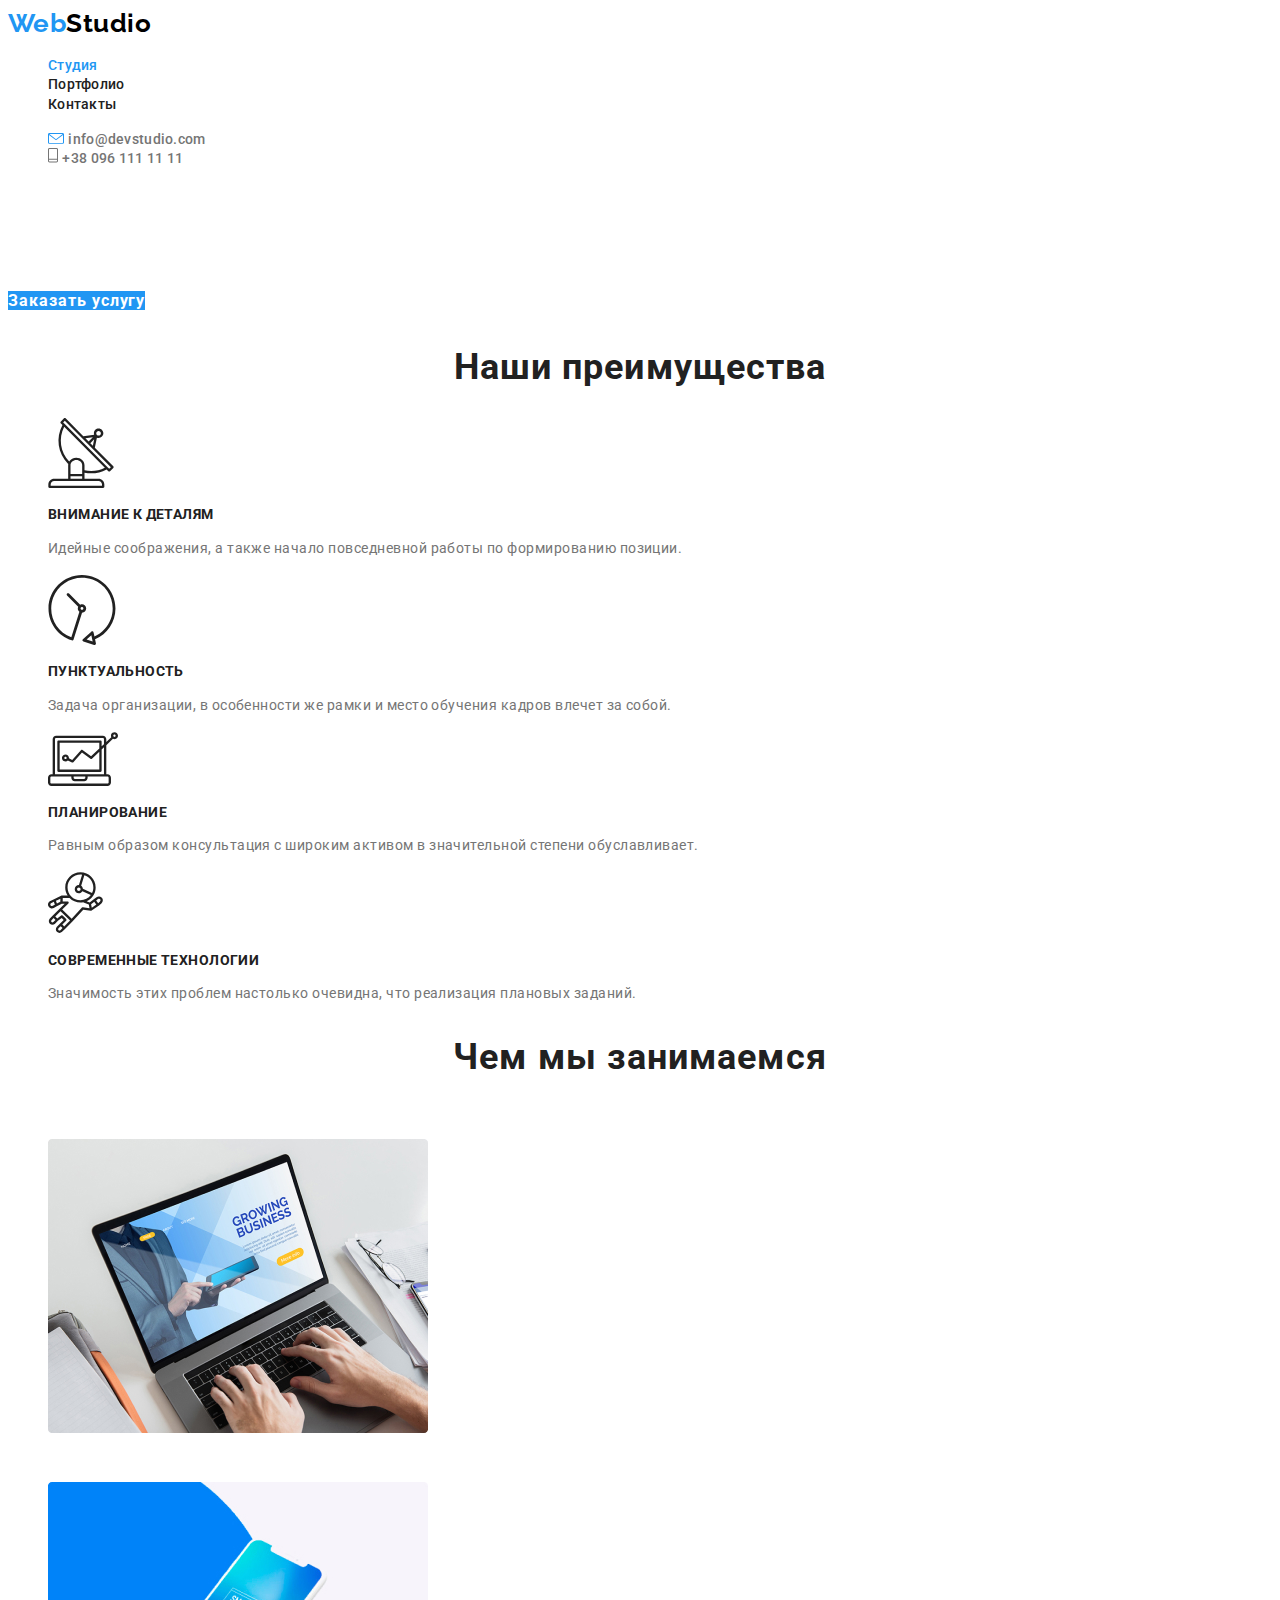
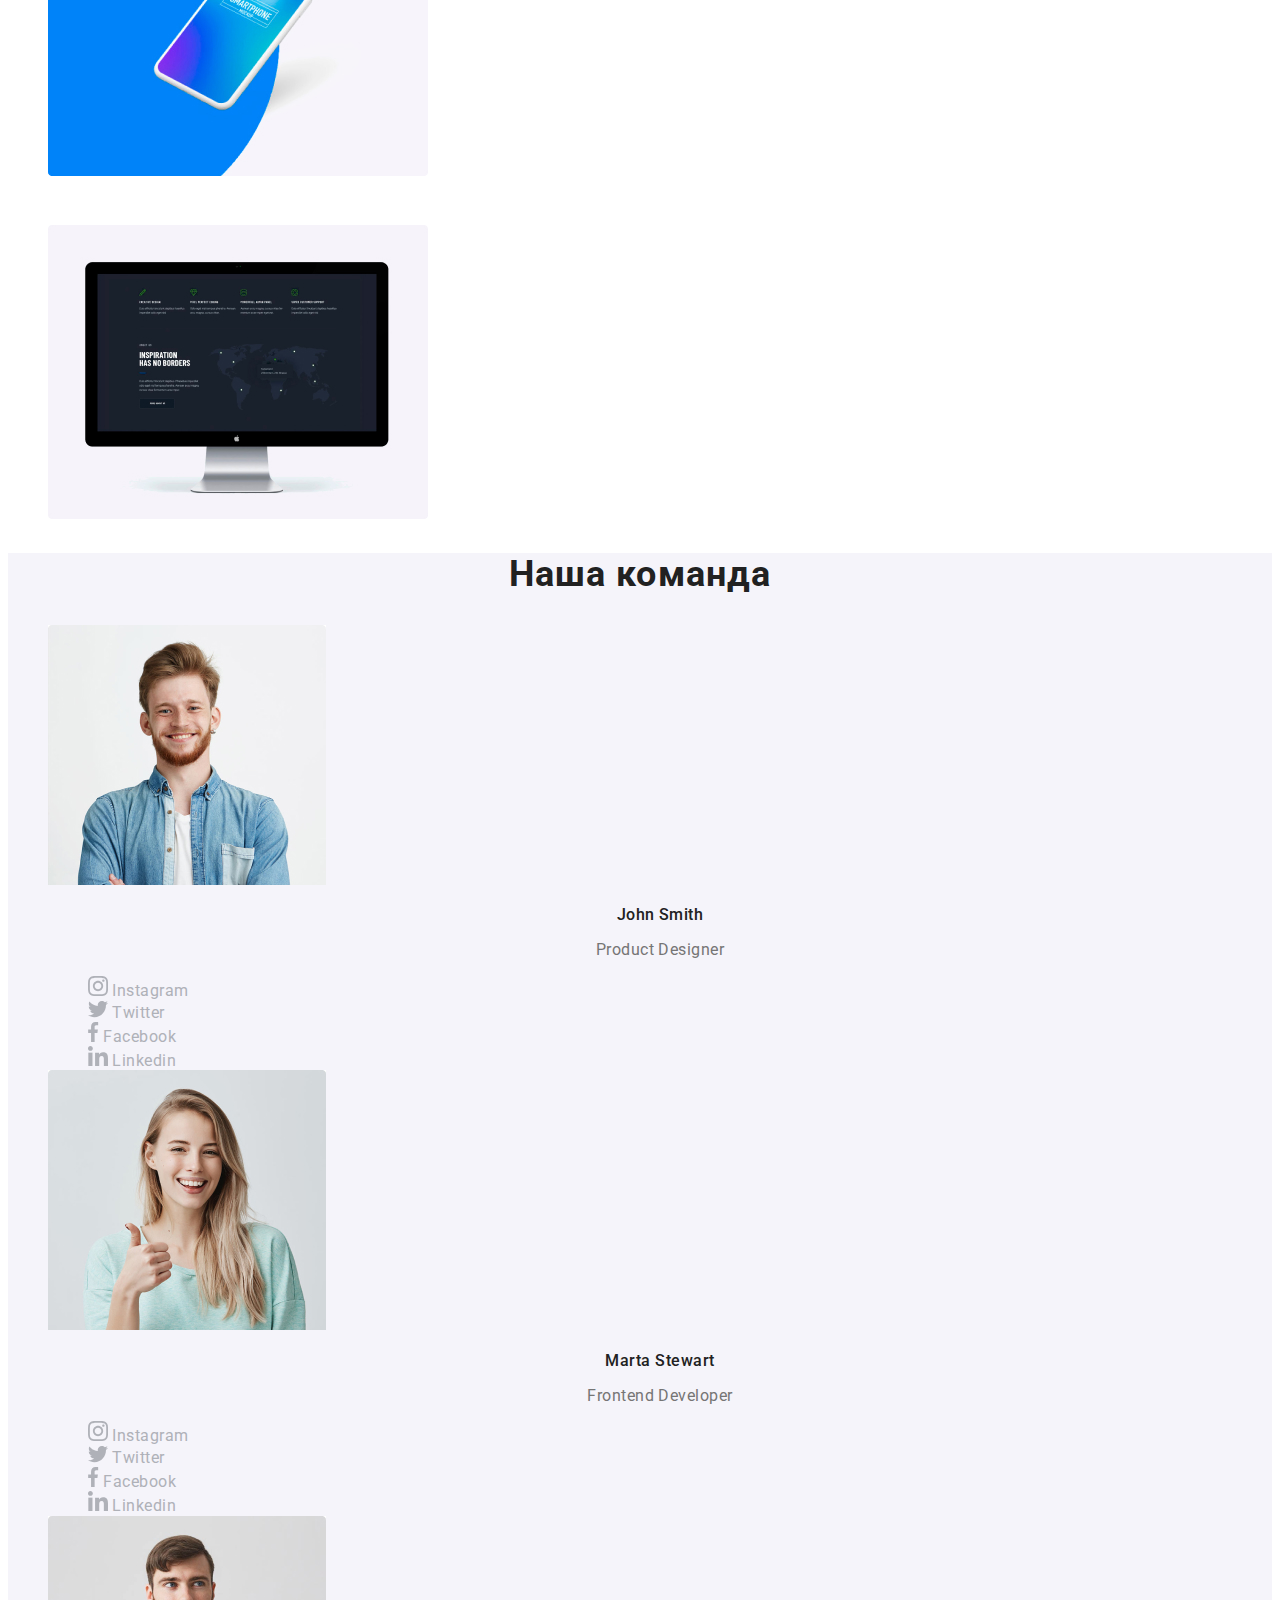
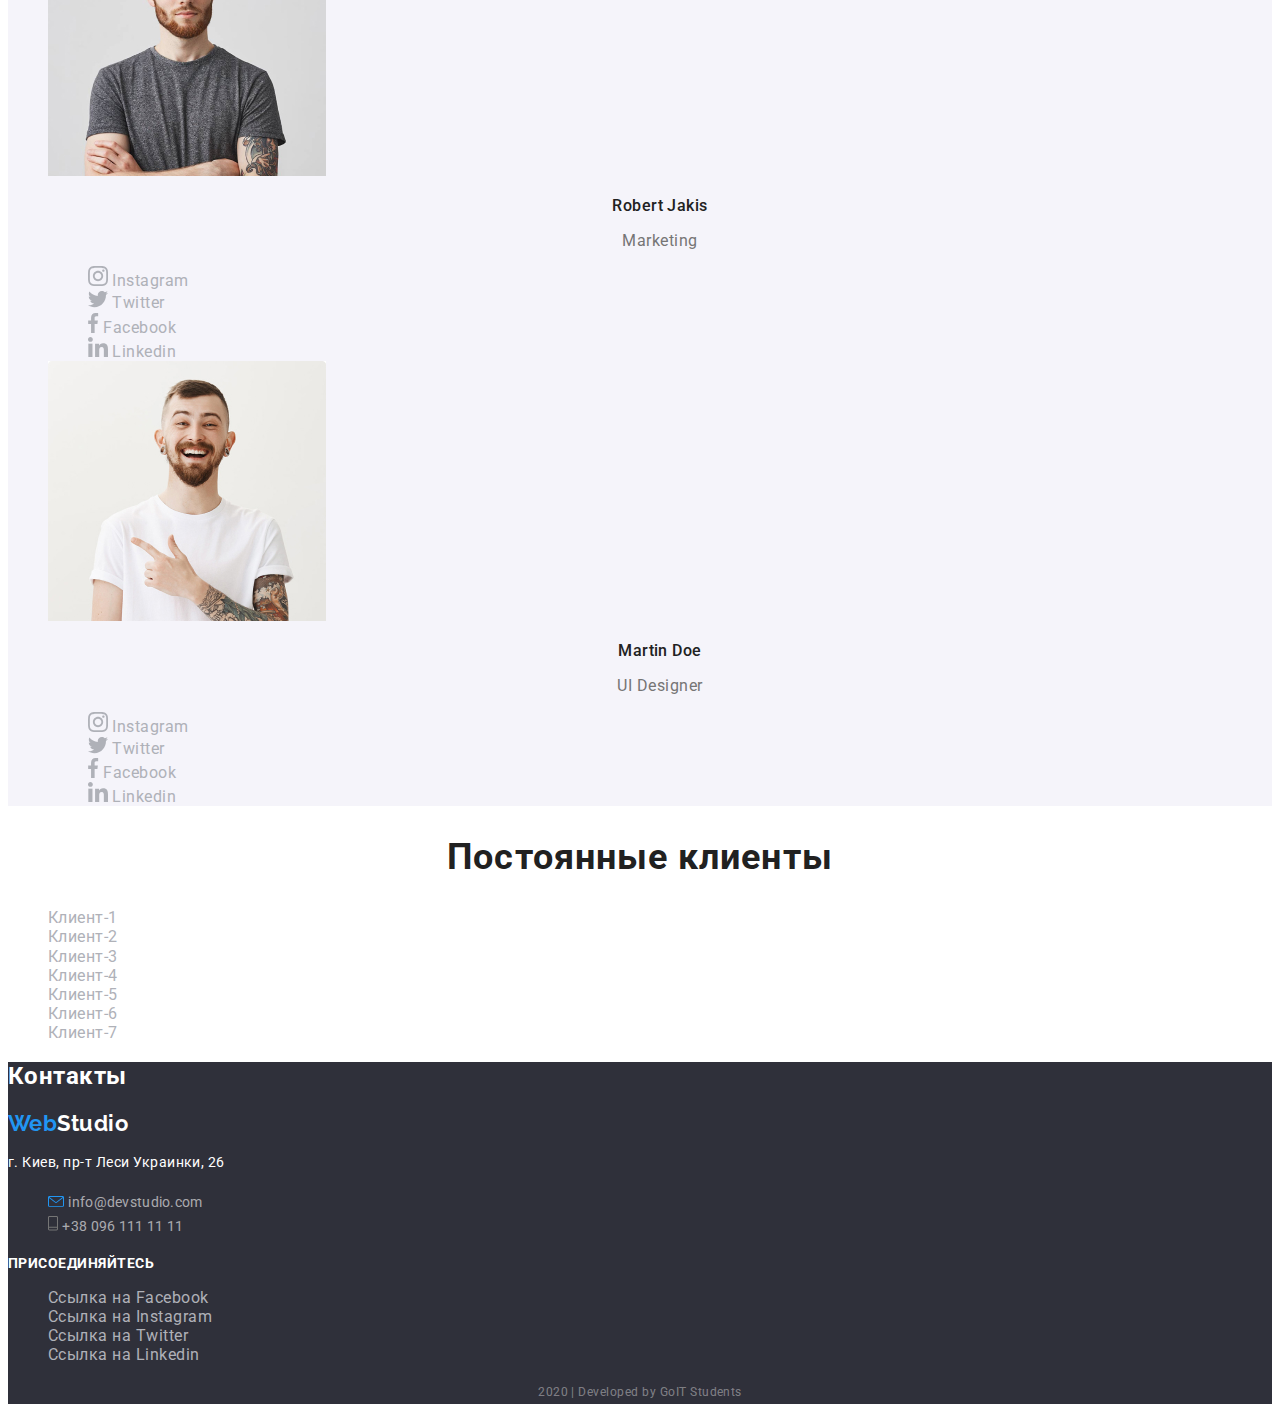
<file: index.html>
<!DOCTYPE html>
<html lang="ru">
  <head>
    <meta charset="UTF-8" />
    <meta name="viewport" content="width=device-width, initial-scale=1.0" />
    <title>Wed Studio</title>
    <link href="https://fonts.googleapis.com/css2?family=Raleway:wght@700&family=Roboto:wght@400;500;700;900&display=swap"
      rel="stylesheet">
    <link rel="stylesheet" href="./css/styles.css" />
  </head>
  <body>
    <header>
      <nav>
        <a href="./index.html" class="logo-header">Web<span class="color">Studio</span></a>

        <ul class="site-nav list">
          <li><a href="" class="link current">Студия</a></li>
          <li><a href="./portfolio.html" class="link">Портфолио</a></li>
          <li><a href="" class="link">Контакты</a></li>
        </ul>
      </nav>

      <address>
        <ul class="address-header list">
          <li>
            <img src="./img/mail.svg" alt="Отправить письмо" />
            <a href="mailto:info@devstudio.com" class="link">info@devstudio.com</a>
          </li>
          <li>
            <img src="./img/tel.svg" alt="Позвонить" />
            <a href="tel:+380961111111" class="link">+38 096 111 11 11</a>
          </li>
        </ul>
      </address>
    </header>

    <main>
<!-- hero -->
      <section class="hero">
        <h1 class="hero-title">эффективные решения для вашего бизнеса</h1>
        <a href="" class="hero-content link button">Заказать услугу</a>
      </section>

<!-- Наши преимущества -->
      <section class="section features">
        <h2 class="section-title">Наши преимущества</h2>
        <ul class="list features-list">
          <li>
            <img src="./img/rectangle/antena.svg" alt="Радар" />
            <h3 class="title">Внимание к деталям</h3>
            <p class="text">
              Идейные соображения, а также начало повседневной работы по
              формированию позиции.
            </p>
          </li>
          <li>
            <img src="./img/rectangle/clock.svg" alt="Часы" />
            <h3 class="title">Пунктуальность</h3>
            <p class="text">
              Задача организации, в особенности же рамки и место обучения кадров
              влечет за собой.
            </p>
          </li>
          <li>
            <img src="./img/rectangle/diagram.svg" alt="Диаграмма" />
            <h3 class="title">Планирование</h3>
            <p class="text">
              Равным образом консультация с широким активом в значительной
              степени обуславливает.
            </p>
          </li>
          <li>
            <img src="./img/rectangle/astronaut.svg" alt="Астронавт" />
            <h3 class="title">Современные технологии</h3>
            <p class="text">
              Значимость этих проблем настолько очевидна, что реализация
              плановых заданий.
            </p>
          </li>
        </ul>
      </section>

<!-- Чем занимаемся -->
      <section class="section works">
        <h2 class="section-title">Чем мы занимаемся</h2>
        <ul class="list works-item">
          <li>
            <h3 class="works-text">Десктопные приложения</h3>
            <img
              src="./img/what-we-do/desktop.jpg"
              alt="Десктопы"
              width="380"
            />
          </li>
          <li>
            <h3 class="works-text">Мобильные приложения</h3>
            <img
              src="./img/what-we-do/mobile.jpg"
              alt="Мобильные устройства"
              width="380"
            />
          </li>
          <li>
            <h3 class="works-text">Дизайнерские решения</h3>
            <img
              src="./img/what-we-do/design.jpg"
              alt="Дизайн"
              width="380"
            />
          </li>
        </ul>
      </section>

<!-- Команда -->
      <section class="section team">
        <h2 class="section-title">Наша команда</h2>
        <ul class="list">
<!-- Джон -->
          <li>
            <img src="./img/team/1.jpg" alt="Джон" width="278px"/>
            <h3 class="team-title">John Smith</h3>
            <p class="team-text">Product Designer</p>
            <ul class="list socials">
              <li>
                <a href="" aria-label="Ссылка на Instagram" class="link">
                  <img src="./img/social-media/instagram.svg" alt="инстаграм" />
                  Instagram
                </a>
              </li>
              <li>
                <a href="" aria-label="Ссылка на Twitter" class="link">
                  <img src="./img/social-media/twitter.svg" alt="твиттер" />
                  Twitter
                </a>
              </li>
              <li>
                <a href="" aria-label="Ссылка на Facebook" class="link">
                  <img src="./img/social-media/fb.svg" alt="фейсбук" />
                  Facebook
                </a>
              </li>
              <li>
                <a href="" aria-label="Ссылка на Linkedin" class="link">
                  <img src="./img/social-media/linkedin.svg" alt="линкедин" />
                  Linkedin
                </a>
              </li>
            </ul>
          </li>
<!-- Марта -->
          <li>
            <img src="./img/team/2.jpg" alt="Марта" width="278px" />
            <h3 class="team-title">Marta Stewart</h3>
            <p class="team-text">Frontend Developer</p>
            <ul class="list socials team-links">
              <li>
                <a href="" aria-label="Ссылка на Instagram" class="link">
                  <img src="./img/social-media/instagram.svg" alt="инстаграм" />
                  Instagram
                </a>
              </li>
              <li>
                <a href="" aria-label="Ссылка на Twitter" class="link">
                  <img src="./img/social-media/twitter.svg" alt="твиттер" />
                  Twitter
                </a>
              </li>
              <li>
                <a href="" aria-label="Ссылка на Facebook" class="link">
                  <img src="./img/social-media/fb.svg" alt="фейсбук" />
                  Facebook
                </a>
              </li>
              <li>
                <a href="" aria-label="Ссылка на Linkedin" class="link">
                  <img src="./img/social-media/linkedin.svg" alt="линкедин" />
                  Linkedin
                </a>
              </li>
            </ul>
            </li>
<!-- Роберт -->
          <li>
            <img src="./img/team/3.jpg" alt="Роберт" width="278px"/>
            <h3 class="team-title">Robert Jakis</h3>
            <p class="team-text">Marketing</p>
            <ul class="list socials team-links">
              <li>
                <a href="" aria-label="Ссылка на Instagram" class="link">
                  <img src="./img/social-media/instagram.svg" alt="инстаграм" />
                  Instagram
                </a>
              </li>
              <li>
                <a href="" aria-label="Ссылка на Twitter" class="link">
                  <img src="./img/social-media/twitter.svg" alt="твиттер" />
                Twitter
               </a>
              </li>
              <li>
                <a href="" aria-label="Ссылка на Facebook" class="link">
                  <img src="./img/social-media/fb.svg" alt="фейсбук" />
                  Facebook
                </a>
              </li>
              <li>
                <a href="" aria-label="Ссылка на Linkedin" class="link">
                  <img src="./img/social-media/linkedin.svg" alt="линкедин" />
                  Linkedin
                </a>
              </li>
            </ul>
          </li>
<!-- Мартин -->
          <li>
            <img src="./img/team/4.jpg" alt="Мартин" width="278px"/>
            <h3 class="team-title">Martin Doe</h3>
            <p class="team-text">UI Designer</p>
            <ul class="list socials team-links">
              <li>
                <a href="" aria-label="Ссылка на Instagram" class="link">
                  <img src="./img/social-media/instagram.svg" alt="инстаграм" />
                Instagram
                </a>
              </li>
              <li>
                <a href="" aria-label="Ссылка на Twitter" class="link">
                  <img src="./img/social-media/twitter.svg" alt="твиттер" />
                Twitter
                </a>
                
              </li>
              <li>
                <a href="" aria-label="Ссылка на Facebook" class="link">
                  <img src="./img/social-media/fb.svg" alt="фейсбук" />
                  Facebook
                </a>
              </li>
              <li>
                <a href="" aria-label="Ссылка на Linkedin" class="link">
                  <img src="./img/social-media/linkedin.svg" alt="линкедин" />
                  Linkedin
                </a>
              </li>
            </ul>
          </li>
        </ul>
      </section>

<!-- Клиенты -->
      <section class="section clients">
        <h2 class="section-title">Постоянные клиенты</h2>
        <ul class="list clients-item">
          <li><a href="" aria-label="Клиент-1" class="link">Клиент-1</a></li>
          <li><a href="" aria-label="Клиент-2" class="link">Клиент-2</a></li>
          <li><a href="" aria-label="Клиент-3" class="link">Клиент-3</a></li>
          <li><a href="" aria-label="Клиент-4" class="link">Клиент-4</a></li>
          <li><a href="" aria-label="Клиент-5" class="link">Клиент-5</a></li>
          <li><a href="" aria-label="Клиент-6" class="link">Клиент-6</a></li>
          <li><a href="" aria-label="Клиент-7" class="link">Клиент-7</a></li>
        </ul>
      </section>
    </main>

<!-- Подвал -->
    <footer class="footer">
      <!-- Контакты -->
      <section>
        <h2>Контакты</h2>
        <a href="./index.html" class="logo-footer">Web<span class="color">Studio</span></a>

        <address>
          <p class="text">г. Киев, пр-т Леси Украинки, 26</p>
          <ul class="list address-footer">
            <li>
              <img src="./img/mail.svg" alt="Отправить письмо" />
              <a href="mailto:info@devstudio.com" class="link">info@devstudio.com</a>
            </li>
            <li>
              <img src="./img/tel.svg" alt="Позвонить" />
              <a href="tel:+380961111111" class="link">+38 096 111 11 11</a>
            </li>
          </ul>
        </address>
      </section>

<!-- Социальные медиа -->
      <section class="socials">
        <h2 class="socials-title">присоединяйтесь</h2>
      <ul class="list">
        <li><a href="" aria-label="Ссылка на Facebook" class="link">Ссылка на Facebook</a></li>
        <li><a href="" aria-label="Ссылка на Instagram" class="link">Ссылка на Instagram</a></li>
        <li><a href="" aria-label="Ссылка на Twitter" class="link">Ссылка на Twitter</a></li>
        <li><a href="" aria-label="Ссылка на Linkedin" class="link">Ссылка на Linkedin</a></li>
      </ul>
      </section>
      <p class="copy">2020 | Developed by GoIT Students</p>
    </footer>
  </body>
</html>
</file>
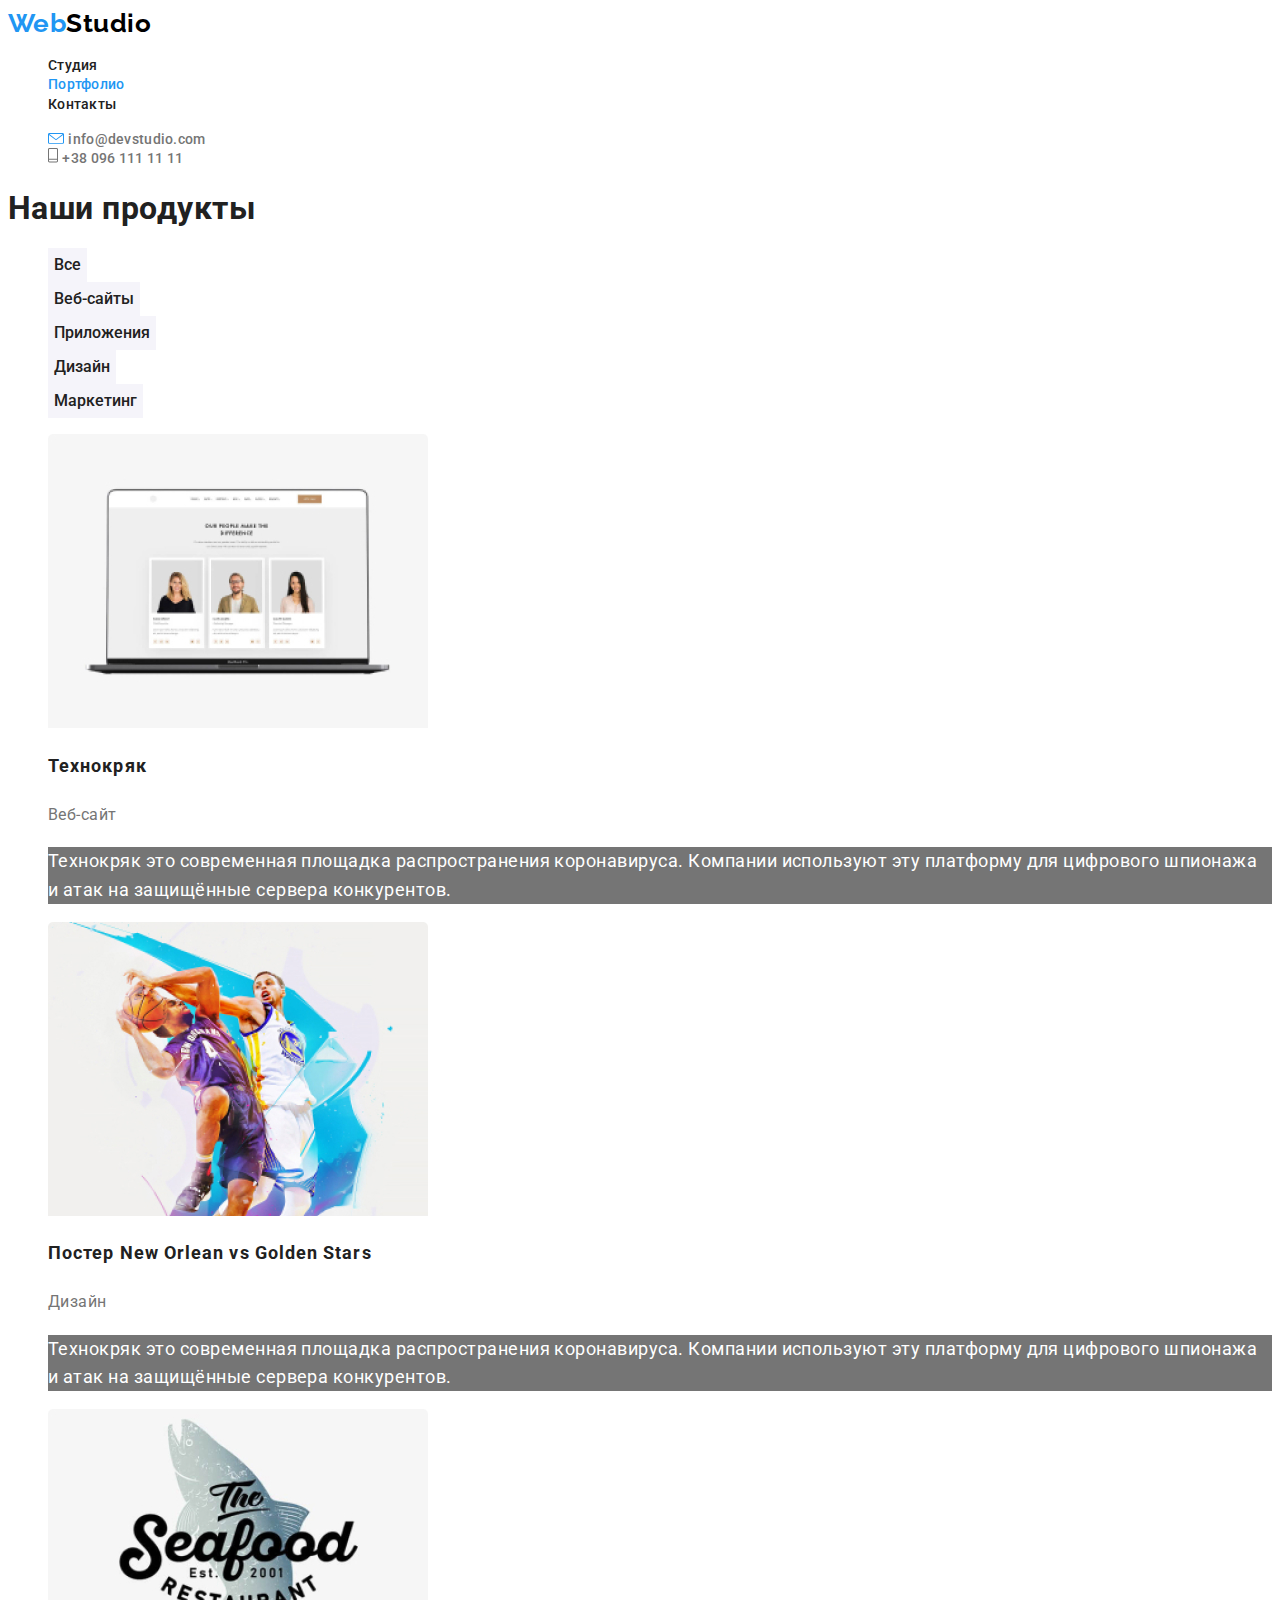
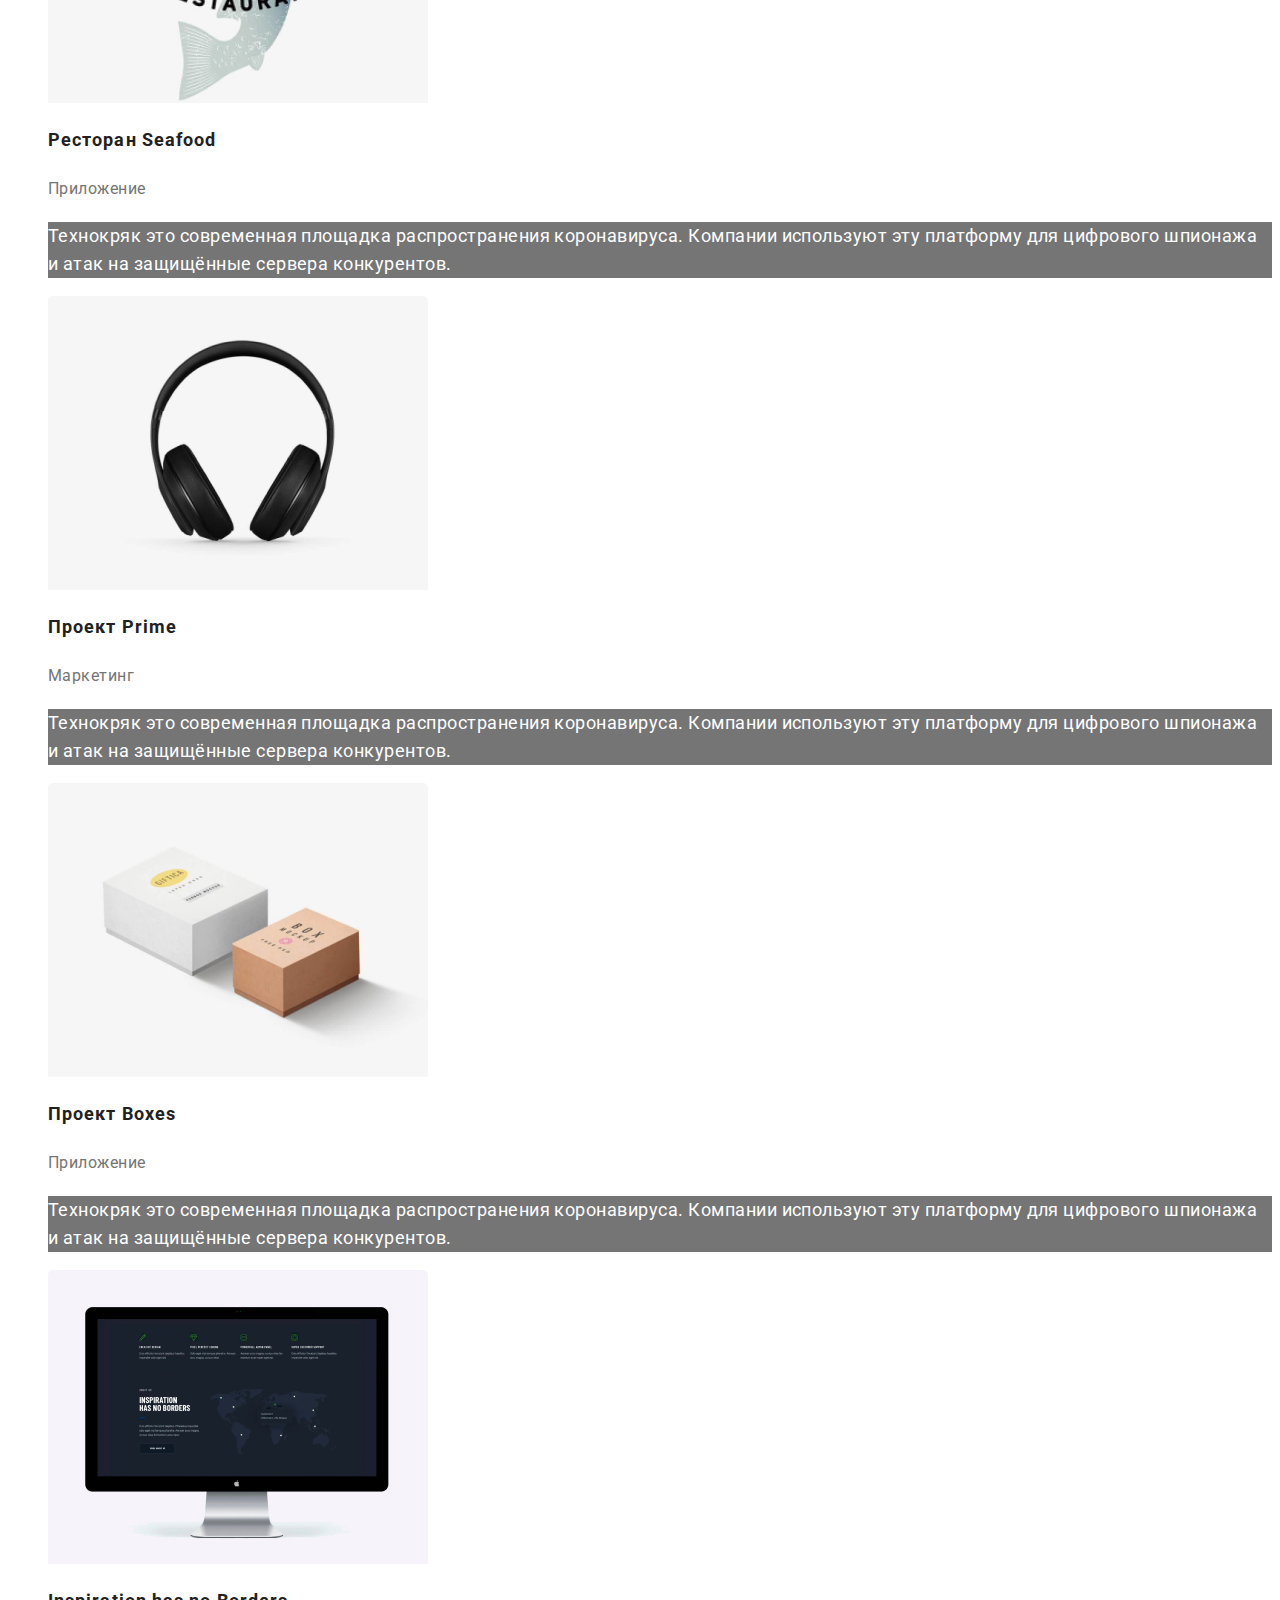
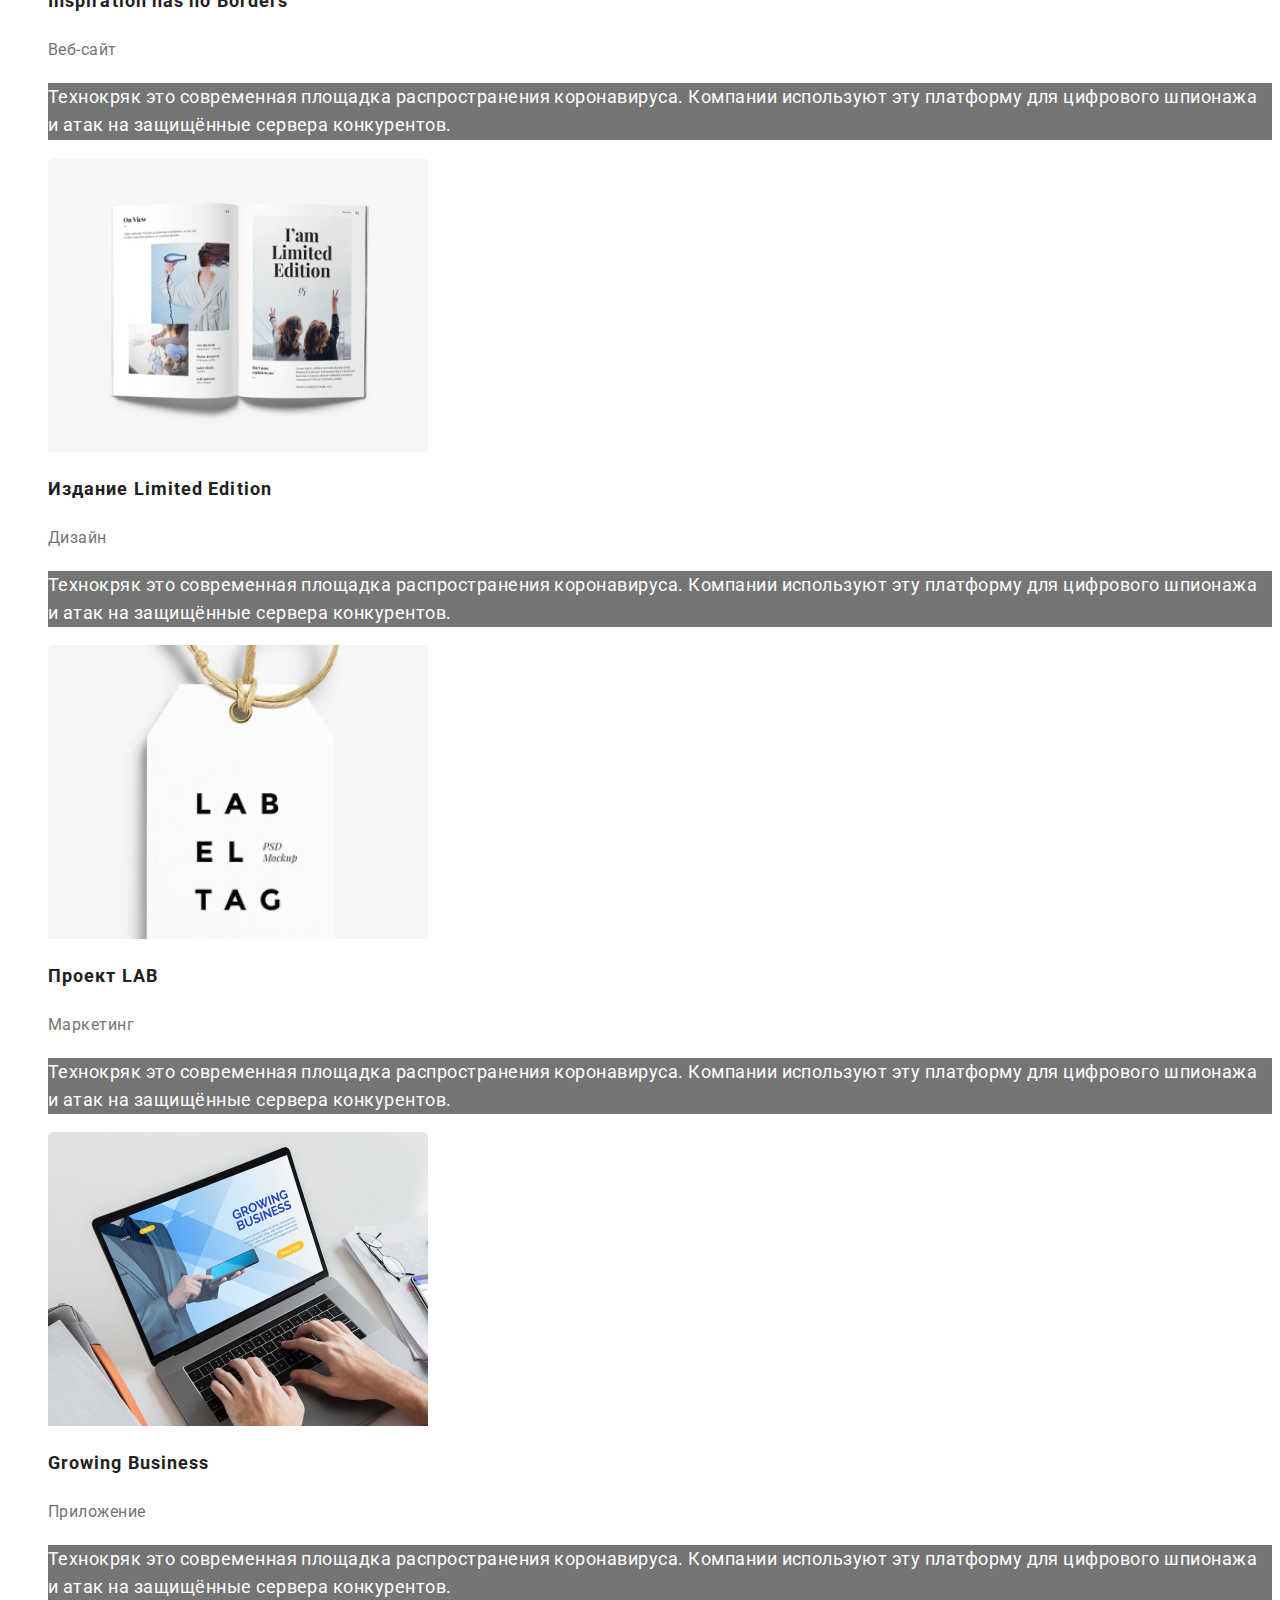
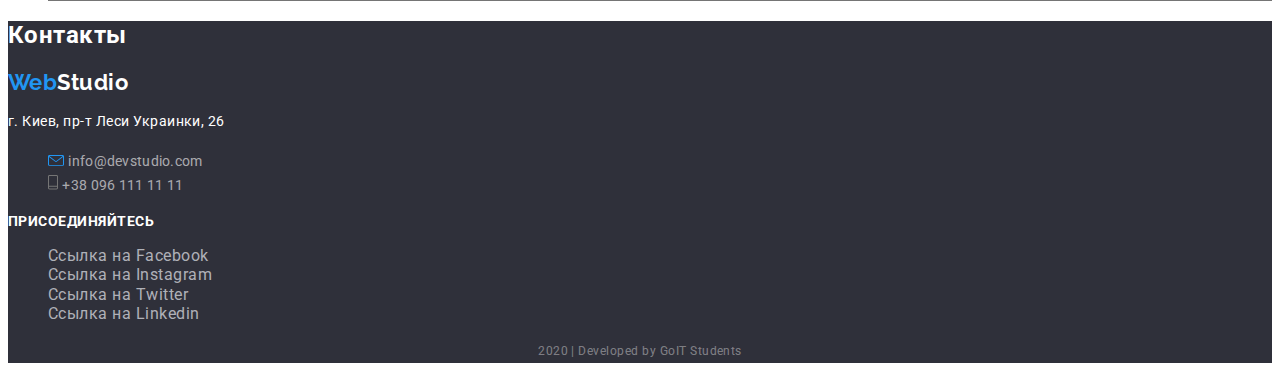
<file: portfolio.html>
<!DOCTYPE html>
<html lang="ru">
<head>
    <meta charset="UTF-8">
    <meta name="viewport" content="width=device-width, initial-scale=1.0">
    <title>Portfolio</title>
    <link href="https://fonts.googleapis.com/css2?family=Raleway:wght@700&family=Roboto:wght@400;500;700;900&display=swap"
        rel="stylesheet">
    <link rel="stylesheet" href="./css/styles.css">
</head>
<body>
    
<!-- Шапка -->
<header>
    <nav>
        <a href="./index.html" class="logo-header">Web<span class="color">Studio</span></a>

        <ul class="site-nav list">
            <li><a href="./index.html" class="link">Студия</a></li>
            <li><a href="./portfolio.html" class="link current">Портфолио</a></li>
            <li><a href="" class="link">Контакты</a></li>
        </ul>
    </nav>

    <address>
        <ul class="list address-header">
            <li>
                <img src="./img/mail.svg" alt="Отправить письмо" />
                <a href="mailto:info@devstudio.com" class="link">info@devstudio.com</a>
            </li>
            <li>
                <img src="./img/tel.svg" alt="Позвонить" />
                <a href="tel:+380961111111" class="link">+38 096 111 11 11</a>
            </li>
        </ul>
    </address>
</header>

<!-- Основное наполнение -->
<main>
    <section class="section products">
        <h1>Наши продукты</h1>
        <nav>
                <ul class="list">
                    <li>
                        <button type="button" class="section-btn">Все</button>
                    </li>
                    <li>
                        <button type="button" class="section-btn">Веб-сайты</button>
                    </li>
                    <li>
                        <button type="button" class="section-btn">Приложения</button>
                    </li>
                    <li>
                        <button type="button" class="section-btn">Дизайн</button>
                    </li>
                    <li>
                        <button type="button" class="section-btn">Маркетинг</button>
                    </li>
                </ul>
        </nav>

        <ul class="list">
            <li>
                <a href="">
                    <img src="./img/portfolio/1.jpg" alt="">
                </a>
                <h2 class="products-title">Технокряк</h2>
                <p class="products-item">Веб-сайт</p>
                <p class="text">Технокряк это современная площадка распространения коронавируса. Компании используют эту платформу для цифрового
                шпионажа и атак на защищённые сервера конкурентов.</p>
            </li>
            <li>
                <a href="">
                    <img src="./img/portfolio/2.jpg" alt="">
                </a>
                <h2 class="products-title">Постер New Orlean vs Golden Stars</h2>
                <p class="products-item">Дизайн</p>
                <p class="text">Технокряк это современная площадка распространения коронавируса. Компании используют эту платформу для цифрового
                шпионажа и атак на защищённые сервера конкурентов.</p>
            </li>
            <li>
                <a href="">
                    <img src="./img/portfolio/3.jpg" alt="">
                </a>
                <h2 class="products-title">Ресторан Seafood</h2>
                <p class="products-item">Приложение</p>
                <p class="text">Технокряк это современная площадка распространения коронавируса. Компании используют эту платформу для цифрового
                шпионажа и атак на защищённые сервера конкурентов.</p>
            </li>
            <li>
                <a href="">
                    <img src="./img/portfolio/4.jpg" alt="">
                </a>
                <h2 class="products-title">Проект Prime</h2>
                <p class="products-item">Маркетинг</p>
                <p class="text">Технокряк это современная площадка распространения коронавируса. Компании используют эту платформу для цифрового
                шпионажа и атак на защищённые сервера конкурентов.</p>
            </li>
            <li>
                <a href="">
                    <img src="./img/portfolio/5.jpg" alt="">
                </a>
                <h2 class="products-title">Проект Boxes</h2>
                <p class="products-item">Приложение</p>
                <p class="text">Технокряк это современная площадка распространения коронавируса. Компании используют эту платформу для цифрового
                шпионажа и атак на защищённые сервера конкурентов.</p>
            </li>
            <li>
                <a href="">
                    <img src="./img/portfolio/6.jpg" alt="">
                </a>
                <h2 class="products-title">Inspiration has no Borders</h2>
                <p class="products-item">Веб-сайт</p>
                <p class="text">Технокряк это современная площадка распространения коронавируса. Компании используют эту платформу для цифрового
                шпионажа и атак на защищённые сервера конкурентов.</p>
            </li>
            <li>
                <a href="">
                    <img src="./img/portfolio/7.jpg" alt="">
                </a>
                <h2 class="products-title">Издание Limited Edition</h2>
                <p class="products-item">Дизайн</p>
                <p class="text">Технокряк это современная площадка распространения коронавируса. Компании используют эту платформу для цифрового
                шпионажа и атак на защищённые сервера конкурентов.</p>
            </li>
            <li>
                <a href="">
                    <img src="./img/portfolio/8.jpg" alt="">
                </a>
                <h2 class="products-title">Проект LAB</h2>
                <p class="products-item">Маркетинг</p>
                <p class="text">Технокряк это современная площадка распространения коронавируса. Компании используют эту платформу для цифрового
                шпионажа и атак на защищённые сервера конкурентов.</p>
            </li>
            <li>
                <a href="">
                    <img src="./img/portfolio/9.jpg" alt="">
                </a>
                <h2 class="products-title">Growing Business</h2>
                <p class="products-item">Приложение</p>
                <p class="text">Технокряк это современная площадка распространения коронавируса. Компании используют эту платформу для цифрового
                шпионажа и атак на защищённые сервера конкурентов.</p>
            </li>  
        </ul>
    </section>
</main>

<!-- Подвал -->
    <footer class="footer">
        <!-- Контакты -->
        <section>
            <h2>Контакты</h2>
            <a href="./index.html" class="logo-footer">Web<span class="color">Studio</span></a>

            <address>
                <p class="text">г. Киев, пр-т Леси Украинки, 26</p>
                <ul class="list address-footer">
                    <li>
                        <img src="./img/mail.svg" alt="Отправить письмо" />
                        <a href="mailto:info@devstudio.com" class="link">info@devstudio.com</a>
                    </li>
                    <li>
                        <img src="./img/tel.svg" alt="Позвонить" />
                        <a href="tel:+380961111111" class="link">+38 096 111 11 11</a>
                    </li>
                </ul>
            </address>
        </section>
    
        <!-- Социальные медиа -->
        <section class="socials">
            <h2 class="socials-title">присоединяйтесь</h2>
            <ul class="list">
                <li><a href="" aria-label="Ссылка на Facebook" class="link">Ссылка на Facebook</a></li>
                <li><a href="" aria-label="Ссылка на Instagram" class="link">Ссылка на Instagram</a></li>
                <li><a href="" aria-label="Ссылка на Twitter" class="link">Ссылка на Twitter</a></li>
                <li><a href="" aria-label="Ссылка на Linkedin" class="link">Ссылка на Linkedin</a></li>
            </ul>
        </section>
        <p class="copy">2020 | Developed by GoIT Students</p>
    </footer>
  </body>
</html>
</file>
<file: css/styles.css>
/* Цвет основного текста #212121*/
/* Вторичный цвет текста #757575*/
/* Третий цвет #FFFFFF */
/* Цвет inline svg #AFB1B8 */
/* Ацент #2196F3 */
/* Футер rgba(255, 255, 255, 0.6)*/
/* Копирайт #rgba(255, 255, 255, 0.4) */

/* Цвет фона #FFFFFF */
/* Вторичный цвет фона #F5F4FA */
/* Цвет фона подвала #2F303A */

:root {
	--primary-text-color: #212121;
	--secondary-text-color: #757575;
	--third-text-color: #ffffff;
	--accent-color: #2196f3;
	--inline-svg-color: #afb1b8;
	--main-bgc-color: #ffffff;
	--secondary-bgc-color: #f5f4fa;
	--footer-bgc-color: #2f303a;
}

body {
	background-color: var(--main-bgc-color);
	color: var(--primary-text-color);

	font-family: Roboto, sans-serif;
	line-height: 1.2;
	letter-spacing: 0.03em;
}

/* .link {
	color: inherit;
} */

.list {
	list-style: none;
}

/* Logo Logo Logo*/

/* 
.logo {
	color: var(--accent-color);
	font-family: Raleway, sans-serif;
	font-weight: 700;
	font-size: 26px;
	text-decoration: none;
}

.logo .logo-footer {
	font-size: 22px;
	line-height: 1.18;
}

.logo .top {
	color: #000000;
}

.logo .bottom {
	color: var(--third-text-color);
}

*/

.logo-header {
	color: var(--accent-color);
	font-family: Raleway, sans-serif;
	font-weight: 700;
	font-size: 26px;
	text-decoration: none;
}

.logo-header .color {
	color: #000000;
}

.logo-footer {
	color: var(--accent-color);
	font-family: Raleway, sans-serif;
	font-weight: 700;
	font-size: 22px;
	line-height: 1.18;
	text-decoration: none;
}

.logo-footer .color {
	color: var(--third-text-color);
}

/* Site-nav Site-nav Site-nav*/
.site-nav .link {
	color: inherit;
	font-weight: 500;
	font-size: 14px;
	letter-spacing: 0.02em;
	text-decoration: none;
}

.site-nav .link:hover,
.site-nav .link:focus {
	color: var(--accent-color);
}

.site-nav .link.current {
	color: var(--accent-color);
}

/* Address Address Address*/

/* 
.address main {
	color: var(--secondary-text-color);
	font-style: normal;
	font-weight: 500;
	font-size: 14px;
	letter-spacing: 0.02em;
	text-decoration: none;
}

.address footer {
color: rgba(255, 255, 255, 0.6);
font-weight: 400;
line-height: 1.71;
}

.address .link:hover,
.address .link:focus {
	color: var(--accent-color);
}


*/
.address-header .link {
	color: var(--secondary-text-color);
	font-style: normal;
	font-weight: 500;
	font-size: 14px;
	letter-spacing: 0.02em;
	text-decoration: none;
}

.address-header .link:hover,
.address-header .link:focus {
	color: var(--accent-color);
}

.address-footer .link {
	color: rgba(255, 255, 255, 0.6);
	font-style: normal;
	font-weight: 400;
	font-size: 14px;
	line-height: 1.71;
	letter-spacing: 0.02em;
	text-decoration: none;
}

.address-footer .link:hover,
.address-footer .link:focus {
	color: var(--accent-color);
}

/* Section Section Section*/

.section-title {
	font-weight: 700;
	font-size: 36px;
	line-height: 1.17;
	text-align: center;
	letter-spacing: 0.03em;
}

/* Hero Hero Hero */

.hero .hero-title {
	color: var(--third-text-color);
	font-weight: 900;
	font-size: 44px;
	line-height: 1.36;
	letter-spacing: 0.06em;
	text-transform: uppercase;
	text-align: center;
}

.hero .button {
	color: var(--third-text-color);
	background-color: var(--accent-color);
	font-weight: 700;
	font-size: 16px;
	line-height: 1.87;
	letter-spacing: 0.06em;
	text-decoration: none;
}

.hero .hero-content:focus {
	color: var(--accent-color);
}

/* Features Features Features*/

.features-list .title {
	font-weight: 700;
	font-size: 14px;
	letter-spacing: 0.03em;
	text-transform: uppercase;
}

.features-list .text {
	color: var(--secondary-text-color);
	font-size: 14px;
	line-height: 1.71;
}

/* Works Works Works*/

.works .works-item {
	color: var(--third-text-color);
}

.works .works-text {
	font-weight: 700;
	font-size: 14px;
	text-align: center;
	letter-spacing: 0.03em;
	text-transform: uppercase;
}
/* Team Team Team */

.team {
	background-color: var(--secondary-bgc-color);
}

.team .link {
	color: var(--inline-svg-color);
	text-decoration: none;
}

.team .team-title {
	font-weight: 500;
	font-size: 16px;
	text-align: center;
}

.team .team-text {
	color: var(--secondary-text-color);
	font-weight: 400;
	font-size: 16px;
	text-align: center;
}

/* Clients Clients Clients */

.clients .link {
	color: var(--inline-svg-color);
	text-decoration: none;
}

.clients .link:hover,
.clients .link:focus {
	color: var(--accent-color);
}

/* Footer Footer Footer*/

.footer {
	color: var(--third-text-color);
	background-color: var(--footer-bgc-color);
}

.footer .text {
	font-style: normal;
	font-weight: normal;
	font-size: 14px;
	line-height: 1.71;
}

/* footer socials */

.socials .link {
	color: var(--inline-svg-color);
	text-decoration: none;
}

.socials .link:hover,
.socials .link:focus {
	color: var(--accent-color);
}

.socials .socials-title {
	font-weight: 700;
	font-size: 14px;
	text-transform: uppercase;
}

/* footer copyright */

.footer .copy {
	color: rgba(255, 255, 255, 0.4);
	font-size: 12px;
	line-height: 2;
	text-align: center;
}

/* Portfolio Portfolio Portfolio */

/* Button */
.section .section-btn {
	font-family: inherit;
	color: var(--primary-text-color);
	background-color: var(--secondary-bgc-color);
	font-weight: 500;
	font-size: 16px;
	line-height: 2;
	text-align: center;
	border: none;
}

.section .section-btn:hover,
.section .section-btn:focus {
	color: var(--third-text-color);
	background-color: var(--accent-color);
}

/* Portfolio products */

.products .products-title {
	font-weight: 700;
	font-size: 18px;
	line-height: 2;
	letter-spacing: 0.06em;
}

.products .products-item {
	color: var(--secondary-text-color);
	font-size: 16px;
	line-height: 1.87;
}

.products .text {
	color: var(--third-text-color);
	font-size: 18px;
	line-height: 1.56;
	/* сменил для ментора */
	background-color: var(--secondary-text-color);
}
</file>
